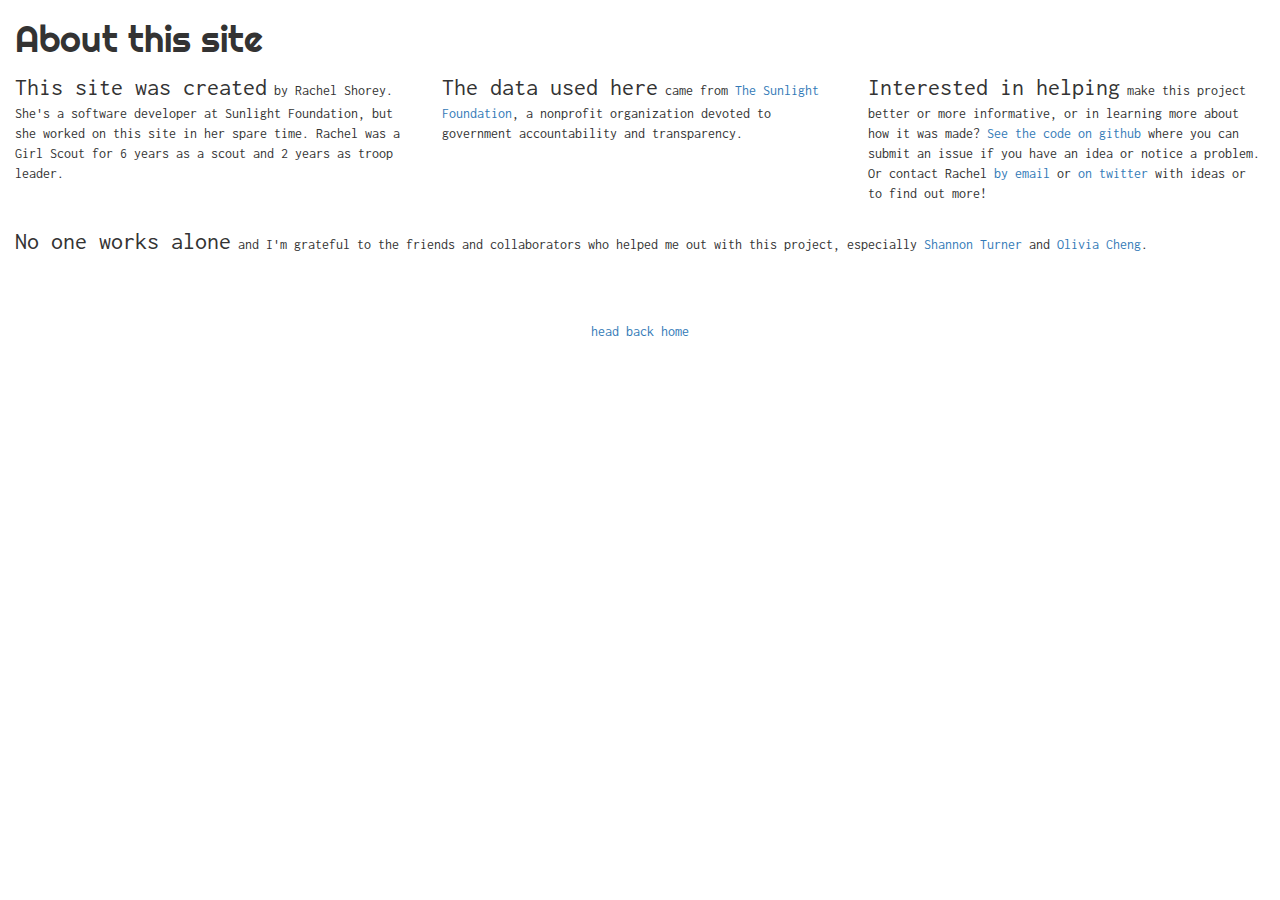
<file: templates/about.html>
<!doctype html>
<html>
  <head>
    <title>Scout Vs. Scout</title>
      <meta name="viewport" content="width=device-width, initial-scale=1.0">
        <link href="../static/css/bootstrap.min.css" rel="stylesheet" media="screen">
        <link rel="stylesheet" type="text/css" href="../static/css/custom.css">
        <link href='http://fonts.googleapis.com/css?family=Inconsolata|Righteous' rel='stylesheet' type='text/css'>

        <script>
            (function(i,s,o,g,r,a,m){i['GoogleAnalyticsObject']=r;i[r]=i[r]||function(){
            (i[r].q=i[r].q||[]).push(arguments)},i[r].l=1*new Date();a=s.createElement(o),
            m=s.getElementsByTagName(o)[0];a.async=1;a.src=g;m.parentNode.insertBefore(a,m)
            })(window,document,'script','//www.google-analytics.com/analytics.js','ga');

            ga('create', 'UA-62023938-1', 'auto');
            ga('send', 'pageview');
        </script>

    </head>
    <body>
    <div class="container-fluid">
    <h1>
    About this site
    </h1>
      <div class="row">
        <div class="col-sm-4";>
        <span class="first-words">This site was created</span> by Rachel Shorey. She's a software developer at Sunlight Foundation, but she worked on this site in her spare time. Rachel was a Girl Scout for 6 years as a scout and 2 years as troop leader.
        </div>
        <div class="col-sm-4">
          <span class="first-words">The data used here</span> came from <a href="http://sunlightfoundation.com" target="_blank">The Sunlight Foundation</a>, a nonprofit organization devoted to government accountability and transparency.
        </div>
        <div class="col-sm-4">
          <span class="first-words">Interested in helping</span> make this project better or more informative, or in learning more about how it was made? <a href="https://github.com/rshorey/scout-vs-scout" target="_blank">See the code on github </a> where you can submit an issue if you have an idea or notice a problem. Or contact Rachel <a href="mailto:rshorey@gmail.com">by email</a> or <a href="https://twitter.com/rachel_shorey"> on twitter</a> with ideas or to find out more!
        </div>

      </div><!--row-->
      <div class="row">
      &nbsp
      </div>
      <div class="row">
      <div class="col-sm-12">
      <span class="first-words">No one works alone</span> and I'm grateful to the friends and collaborators who helped me out with this project, especially <a href="https://github.com/shannonturner">Shannon Turner</a> and <a href="https://github.com/heyitsolivia">Olivia Cheng</a>.
      </div><!--col-sm-12-->
      </div><!--row-->

    </div> <!--container-fluid-->

    <div class="container">
        <div class="row">
            <div id="footer">
            <a href="/">head back home<a>
            </div> <!--footer-->
        </div> <!--row-->
    </div><!--container-->

  </body>
</html>
</file>
<file: static/css/custom.css>
.jumbotron {
    margin-bottom: 0px;
    color: black;
    height: 40%;
}

.flag {
    background-image: url("../img/photo-1428515634197-76c85896cf1f.png");
    background-position: 0% 25%;
    background-size: cover;
    background-repeat: no-repeat;
}

.girls {
    background-image: url("../img/girls.jpg");
    background-position:50% 25%;
    background-size: cover;
    background-repeat: no-repeat;
}

h1, h2, h3, h4, h5, h6, p, div {
    font-family: 'Inconsolata', Georgia, Times, serif;
}

h1 {

    font-family: 'Righteous', Arial, serif;
}

.first-words {
    font-size: x-large;
}

#do-something {
    padding-top:2%;
    padding-bottom:2%;
}

html,body{
    height: 100%
}



#footer{
    padding-top: 5%;
    left: 0;
    position: absolute;
    right: 0;
    text-align:center;
}

.img-center {
    margin: 0 auto;
}

.rep-list{
  margin: 15px 0;
}
</file>
